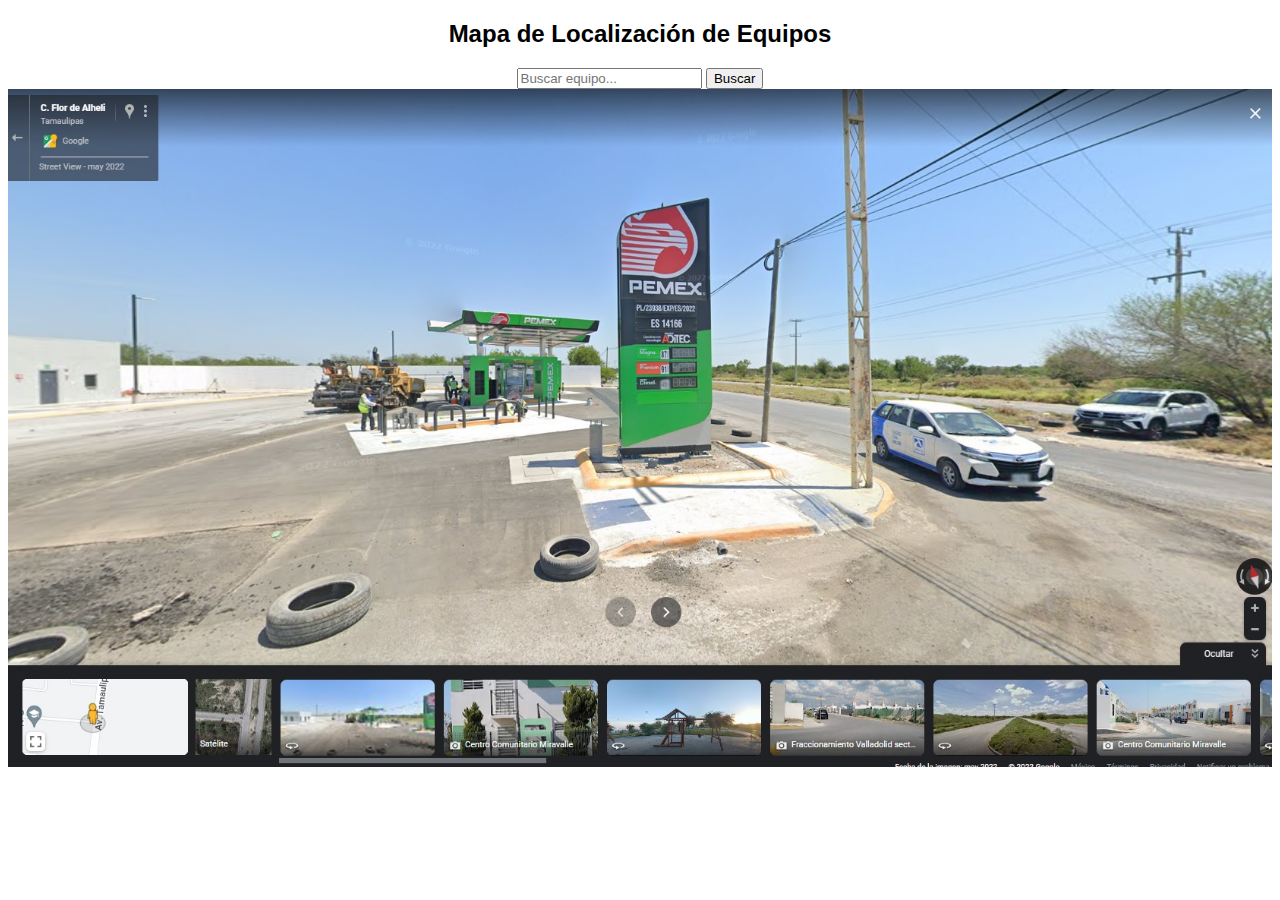
<file: index.html>
<!DOCTYPE html>
<html lang="es">
<head>
  <meta charset="UTF-8">
  <meta name="viewport" content="width=device-width, initial-scale=1.0">
  <title>Mapa de Equipos</title>
  <link rel="stylesheet" href="style.css">
</head>
<body>
  <h2>Mapa de Localización de Equipos</h2>

  <!-- Barra de búsqueda -->
  <input type="text" id="busqueda" placeholder="Buscar equipo...">
  <button onclick="buscarEquipo()">Buscar</button>

  <!-- Contenedor del mapa -->
  <div id="mapa">
    <img src="mapa.jpg" alt="Mapa de referencia" id="imagenMapa">

    <!-- Puntos de equipos -->
    <div class="equipo" id="aire1" style="top: 30%; left: 40%;" title="Aire 1"></div>
    <div class="equipo" id="aire2" style="top: 60%; left: 70%;" title="Aire 2"></div>
  </div>

  <script src="app.js"></script>
</body>
</html>
</file>
<file: style.css>
body {
  font-family: Arial, sans-serif;
  text-align: center;
}

.contenedor-mapa {
  position: relative;
  display: inline-block;
}

#mapa {
  position: relative;
  display: inline-block;
}

#mapa img {
  width: 100%;
  height: auto; /* mantiene proporción */
  display: block;
}

.punto {
  position: absolute;
  width: 14px;
  height: 14px;
  border-radius: 50%;
  cursor: pointer;
  border: 2px solid white;
}

/* Colores por categoría */
.punto.aires { background: blue; }
.punto.tableros { background: red; }
.punto.default { background: gray; }

/* Parpadeo especial en búsqueda */
.parpadeo {
  animation: parpadeo 1s infinite alternate;
}
@keyframes parpadeo {
  from { background: lime; }
  to { background: orange; }
}

/* Popup */
.popup {
  position: absolute;
  background: white;
  border: 1px solid #666;
  padding: 8px;
  display: none;
  z-index: 10;
}
.cerrar {
  cursor: pointer;
  float: right;
  font-size: 14px;
}

/* Buscador flotante */
.buscador-flotante {
  position: fixed;
  top: 10px;
  left: 10px;
  background: white;
  padding: 5px;
  border: 1px solid #ccc;
  border-radius: 6px;
  z-index: 1000;
}

/* Zoom flotante */
.controles-zoom-flotante {
  position: fixed;
  bottom: 10px;
  right: 10px;
  z-index: 1000;
}
.controles-zoom-flotante button {
  display: block;
  margin: 3px 0;
  padding: 5px 10px;
}

/* Coordenadas */
#coordenadas {
  position: fixed;
  bottom: 10px;
  right: 50%;
  background: rgba(0,0,0,0.7);
  color: white;
  padding: 5px 10px;
  border-radius: 6px;
  font-size: 12px;
  z-index: 1000;
}

/* Selector flotante de categoría */
#filtroCategoria {
  position: fixed;
  top: 50px;
  left: 10px;
  padding: 6px 10px;
  border-radius: 6px;
  border: 1px solid #ccc;
  background: white;
  font-size: 14px;
  cursor: pointer;
  z-index: 1000;
  box-shadow: 0 2px 6px rgba(0,0,0,0.2);
}

/* Botón equipos flotante */
#btnEquipos {
  position: fixed;
  bottom: 30px;
  left: 10px;
  background: #007bff;
  color: white;
  padding: 8px 12px;
  border-radius: 8px;
  border: none;
  font-weight: bold;
  cursor: pointer;
  z-index: 1000;
  box-shadow: 0 2px 6px rgba(0,0,0,0.3);
}

#btnEquipos:hover {
  background: #0056b3;
}
</file>
